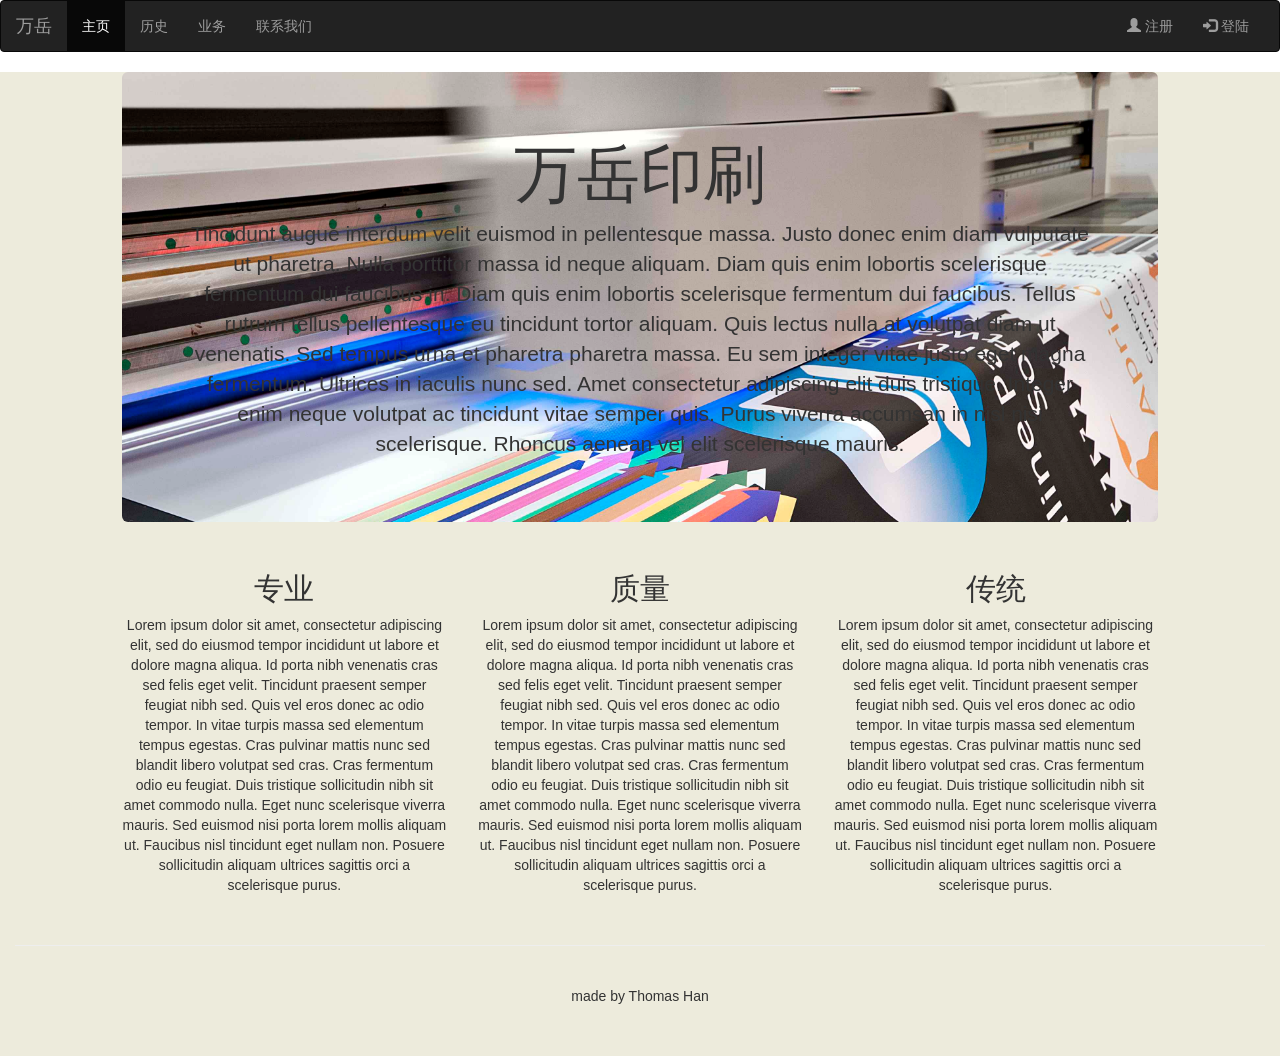
<file: node/index.html>
<!DOCTYPE html>
<html>
    <head>
        <meta charset="UTF-8">
        <title>万岳印刷</title>
        <!-- Latest compiled and minified CSS -->
        <link rel="stylesheet" href="https://maxcdn.bootstrapcdn.com/bootstrap/3.3.7/css/bootstrap.min.css">

        <!-- jQuery library -->
        <script src="https://ajax.googleapis.com/ajax/libs/jquery/3.2.1/jquery.min.js"></script>

        <!-- Latest compiled JavaScript -->
        <script src="https://maxcdn.bootstrapcdn.com/bootstrap/3.3.7/js/bootstrap.min.js"></script>

        <!-- <link rel="stylesheet" href="main.css"> -->
    </head>
    <body>
        <nav class="navbar navbar-inverse">
            <div class="container-fluid">
            <div class="navbar-header">
                <button type="button" class="navbar-toggle" data-toggle="collapse" data-target="#myNavbar">
                    <span class="icon-bar"></span>
                    <span class="icon-bar"></span>
                    <span class="icon-bar"></span>
                </button>
                <a class="navbar-brand" href="#">万岳</a>
            </div>
            <div class="collapse navbar-collapse" id="myNavbar">
                <ul class="nav navbar-nav">
                    <li class="active"><a href="#">主页</a></li>
                    <li><a href="#">历史</a></li>
                    <li><a href="#">业务</a></li>
                    <li><a href="#">联系我们</a></li>
                </ul>
                <ul class="nav navbar-nav navbar-right">
                    <li><a href="#"><span class="glyphicon glyphicon-user"></span> 注册</a></li>
                    <li><a href="#"><span class="glyphicon glyphicon-log-in"></span> 登陆</a></li>
                </ul>
                </div>
            </div>
        </nav>
        <div class="container-fluid" style="background-color: #edebdc">
            <div class="row">
                <div class="col-md-1"></div>
                <div class="col-md-10">
                    <div class="jumbotron text-center" style="background: url(res/jumbo.jpg) no-repeat fixed center;background-size: cover;">
                        <h1>万岳印刷</h1>
                        <p>Tincidunt augue interdum velit euismod in pellentesque massa. Justo donec enim diam vulputate ut pharetra. Nulla porttitor massa id neque aliquam. Diam quis enim lobortis scelerisque fermentum dui faucibus in. Diam quis enim lobortis scelerisque fermentum dui faucibus. Tellus rutrum tellus pellentesque eu tincidunt tortor aliquam. Quis lectus nulla at volutpat diam ut venenatis. Sed tempus urna et pharetra pharetra massa. Eu sem integer vitae justo eget magna fermentum. Ultrices in iaculis nunc sed. Amet consectetur adipiscing elit duis tristique. Integer enim neque volutpat ac tincidunt vitae semper quis. Purus viverra accumsan in nisl nisi scelerisque. Rhoncus aenean vel elit scelerisque mauris.</p>
                    </div>

                    <div class="row text-center">
                        <div class="col-md-4">
                            <h2>专业</h2>
                            <p>Lorem ipsum dolor sit amet, consectetur adipiscing elit, sed do eiusmod tempor incididunt ut labore et dolore magna aliqua. Id porta nibh venenatis cras sed felis eget velit. Tincidunt praesent semper feugiat nibh sed. Quis vel eros donec ac odio tempor. In vitae turpis massa sed elementum tempus egestas. Cras pulvinar mattis nunc sed blandit libero volutpat sed cras. Cras fermentum odio eu feugiat. Duis tristique sollicitudin nibh sit amet commodo nulla. Eget nunc scelerisque viverra mauris. Sed euismod nisi porta lorem mollis aliquam ut. Faucibus nisl tincidunt eget nullam non. Posuere sollicitudin aliquam ultrices sagittis orci a scelerisque purus.</p>
                        </div>
                        <div class="col-md-4">
                            <h2>质量</h2>
                            <p>Lorem ipsum dolor sit amet, consectetur adipiscing elit, sed do eiusmod tempor incididunt ut labore et dolore magna aliqua. Id porta nibh venenatis cras sed felis eget velit. Tincidunt praesent semper feugiat nibh sed. Quis vel eros donec ac odio tempor. In vitae turpis massa sed elementum tempus egestas. Cras pulvinar mattis nunc sed blandit libero volutpat sed cras. Cras fermentum odio eu feugiat. Duis tristique sollicitudin nibh sit amet commodo nulla. Eget nunc scelerisque viverra mauris. Sed euismod nisi porta lorem mollis aliquam ut. Faucibus nisl tincidunt eget nullam non. Posuere sollicitudin aliquam ultrices sagittis orci a scelerisque purus.</p>
                        </div>
                        <div class="col-md-4">
                            <h2>传统</h2>
                            <p>Lorem ipsum dolor sit amet, consectetur adipiscing elit, sed do eiusmod tempor incididunt ut labore et dolore magna aliqua. Id porta nibh venenatis cras sed felis eget velit. Tincidunt praesent semper feugiat nibh sed. Quis vel eros donec ac odio tempor. In vitae turpis massa sed elementum tempus egestas. Cras pulvinar mattis nunc sed blandit libero volutpat sed cras. Cras fermentum odio eu feugiat. Duis tristique sollicitudin nibh sit amet commodo nulla. Eget nunc scelerisque viverra mauris. Sed euismod nisi porta lorem mollis aliquam ut. Faucibus nisl tincidunt eget nullam non. Posuere sollicitudin aliquam ultrices sagittis orci a scelerisque purus.</p>
                        </div>
                    </div>
                </div>
                <div class="col-md-1"></div>
            </div>
            <br>
            <hr>
            <br>
            <p class="text-center">made by Thomas Han</p>
            <br>
            <br>
        </div>

    </body>
</html>
</file>
<file: node/main.css>
.jumbotron {
    background: #00ff00 url("res/jumbo.jpg") no-repeat fixed center;
}
</file>
